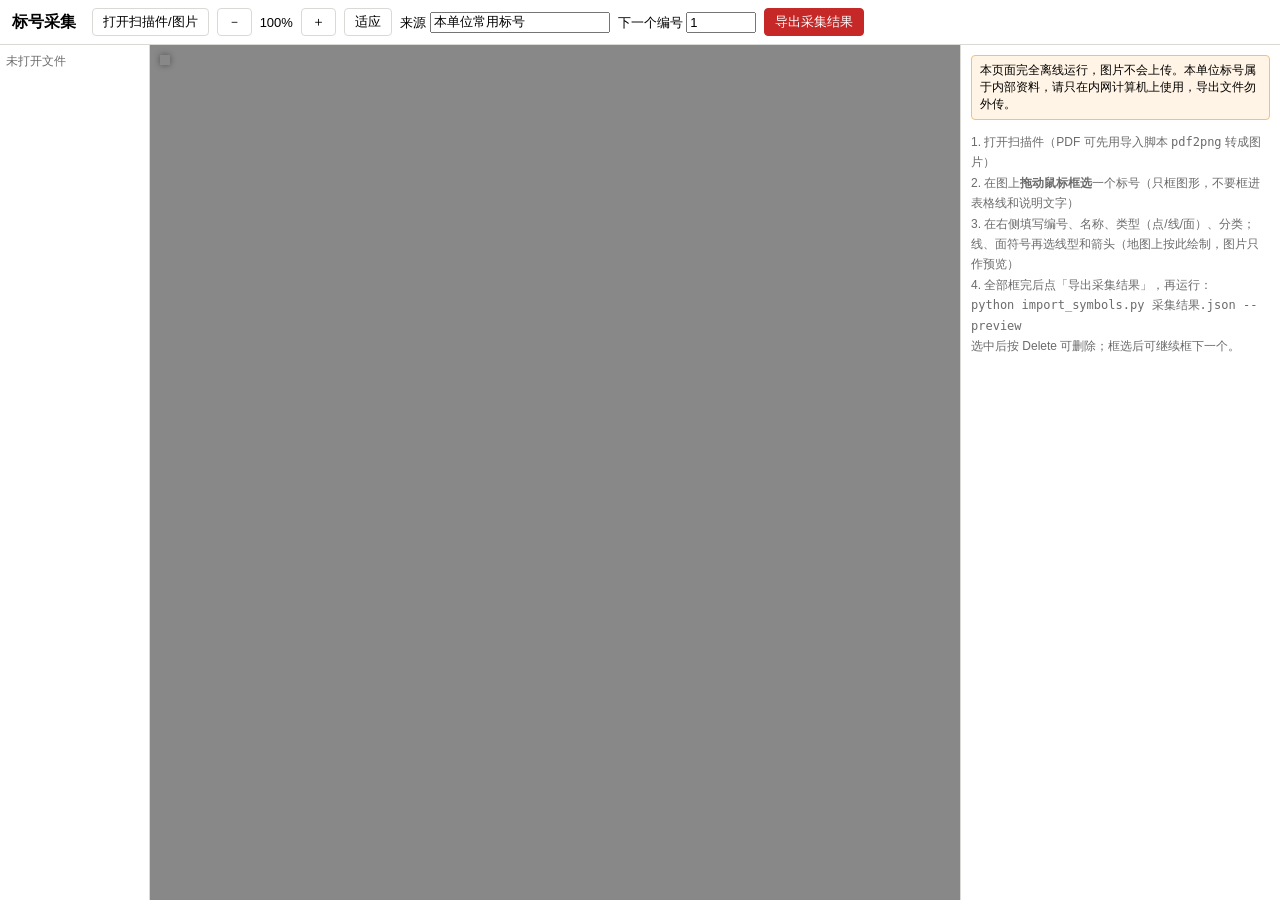
<file: rescue_plotting/app/tools/cropper.html>
<!doctype html>
<html lang="zh-CN">
<head>
<meta charset="utf-8">
<meta name="viewport" content="width=device-width,initial-scale=1">
<title>标号采集</title>
<style>
:root { --line: #d9d9d6; --sel: #1565c0; --muted: #6b6b6b; }
* { box-sizing: border-box; }
html, body { margin: 0; height: 100%; }
body { font-family: "Microsoft YaHei", "PingFang SC", sans-serif; font-size: 13px; display: flex; flex-direction: column; background: #f4f4f2; }
header { display: flex; flex-wrap: wrap; gap: 8px; align-items: center; padding: 8px 12px; background: #fff; border-bottom: 1px solid var(--line); }
header h1 { font-size: 16px; margin: 0 8px 0 0; }
button, input, select { font: inherit; }
button { border: 1px solid var(--line); background: #fff; border-radius: 4px; padding: 4px 10px; cursor: pointer; }
button.primary { background: #c62828; border-color: #c62828; color: #fff; }
main { flex: 1; display: flex; min-height: 0; }
#pages { width: 150px; overflow-y: auto; background: #fff; border-right: 1px solid var(--line); padding: 6px; }
#pages .pg { border: 2px solid transparent; margin-bottom: 6px; cursor: pointer; text-align: center; font-size: 11px; color: var(--muted); }
#pages .pg.on { border-color: var(--sel); }
#pages img { width: 100%; display: block; }
#stage { flex: 1; overflow: auto; position: relative; background: #888; }
#canvas { display: block; cursor: crosshair; margin: 10px; box-shadow: 0 0 6px rgba(0,0,0,.4); }
#side { width: 320px; overflow-y: auto; background: #fff; border-left: 1px solid var(--line); padding: 10px; }
.item { display: grid; grid-template-columns: 56px 1fr; gap: 6px; padding: 6px; border: 1px solid var(--line); border-radius: 6px; margin-bottom: 6px; }
.item.on { border-color: var(--sel); background: #eef4fc; }
.item img { width: 56px; height: 56px; object-fit: contain; background: #fff; border: 1px solid #eee; }
.item .f { display: grid; grid-template-columns: 1fr 1fr; gap: 4px; }
.item input, .item select { width: 100%; padding: 2px 4px; border: 1px solid var(--line); border-radius: 3px; font-size: 12px; }
.item .full { grid-column: span 2; }
.item .del { font-size: 11px; padding: 1px 6px; color: #c62828; }
.muted { color: var(--muted); font-size: 12px; line-height: 1.7; }
.warn { background: #fff4e5; border: 1px solid #f0c080; padding: 6px 8px; border-radius: 4px; font-size: 12px; }
</style>
</head>
<body>
<header>
  <h1>标号采集</h1>
  <button id="btn-open">打开扫描件/图片</button>
  <input id="file" type="file" accept="image/*" multiple hidden>
  <button id="zoom-out">－</button><span id="zoom">100%</span><button id="zoom-in">＋</button><button id="zoom-fit">适应</button>
  <label>来源 <input id="source" value="本单位常用标号" style="width:180px"></label>
  <label>下一个编号 <input id="next-code" value="1" style="width:70px"></label>
  <button id="btn-export" class="primary">导出采集结果</button>
</header>
<main>
  <div id="pages"><div class="muted">未打开文件</div></div>
  <div id="stage"><canvas id="canvas" width="10" height="10"></canvas></div>
  <aside id="side">
    <div class="warn">本页面完全离线运行，图片不会上传。本单位标号属于内部资料，请只在内网计算机上使用，导出文件勿外传。</div>
    <p class="muted">
      1. 打开扫描件（PDF 可先用导入脚本 <code>pdf2png</code> 转成图片）<br>
      2. 在图上<b>拖动鼠标框选</b>一个标号（只框图形，不要框进表格线和说明文字）<br>
      3. 在右侧填写编号、名称、类型（点/线/面）、分类；线、面符号再选线型和箭头（地图上按此绘制，图片只作预览）<br>
      4. 全部框完后点「导出采集结果」，再运行：<br>
      <code>python import_symbols.py 采集结果.json --preview</code><br>
      选中后按 Delete 可删除；框选后可继续框下一个。
    </p>
    <div id="items"></div>
  </aside>
</main>
<script>
(function () {
  'use strict';
  const $ = id => document.getElementById(id);
  const cv = $('canvas'), ctx = cv.getContext('2d');
  let pages = [];          // {name, img}
  let cur = -1, scale = 1;
  let items = [];          // {page, x, y, w, h, image, code, name, geometry, category, description}
  let selected = -1, drag = null;

  const esc = s => String(s).replace(/[&<>"]/g, c => ({ '&': '&amp;', '<': '&lt;', '>': '&gt;', '"': '&quot;' }[c]));

  $('btn-open').onclick = () => $('file').click();
  $('file').onchange = async e => {
    for (const f of e.target.files) {
      const url = await new Promise(r => { const rd = new FileReader(); rd.onload = () => r(rd.result); rd.readAsDataURL(f); });
      const img = await new Promise(r => { const i = new Image(); i.onload = () => r(i); i.src = url; });
      pages.push({ name: f.name, img, url });
    }
    e.target.value = '';
    renderPages();
    if (cur < 0) show(0);
  };

  function renderPages() {
    $('pages').innerHTML = pages.map((p, i) =>
      `<div class="pg${i === cur ? ' on' : ''}" data-i="${i}"><img src="${p.url}">${esc(p.name)}<br>${items.filter(t => t.page === i).length} 个</div>`).join('');
  }
  $('pages').onclick = e => { const d = e.target.closest('.pg'); if (d) show(+d.dataset.i); };

  function show(i) {
    cur = i;
    fit();
    renderPages();
  }

  function fit() {
    if (cur < 0) return;
    const img = pages[cur].img;
    scale = Math.min(1, ($('stage').clientWidth - 30) / img.width);
    draw();
  }

  function draw() {
    if (cur < 0) return;
    const img = pages[cur].img;
    cv.width = Math.round(img.width * scale);
    cv.height = Math.round(img.height * scale);
    ctx.drawImage(img, 0, 0, cv.width, cv.height);
    items.forEach((t, k) => {
      if (t.page !== cur) return;
      ctx.lineWidth = k === selected ? 3 : 2;
      ctx.strokeStyle = k === selected ? '#1565c0' : '#00a152';
      ctx.strokeRect(t.x * scale, t.y * scale, t.w * scale, t.h * scale);
      ctx.fillStyle = ctx.strokeStyle;
      ctx.font = '12px sans-serif';
      ctx.fillText(t.code, t.x * scale, t.y * scale - 3);
    });
    if (drag) {
      ctx.setLineDash([5, 4]); ctx.strokeStyle = '#1565c0'; ctx.lineWidth = 1.5;
      ctx.strokeRect(drag.x0, drag.y0, drag.x1 - drag.x0, drag.y1 - drag.y0);
      ctx.setLineDash([]);
    }
    $('zoom').textContent = Math.round(scale * 100) + '%';
  }

  $('zoom-in').onclick = () => { scale = Math.min(4, scale * 1.25); draw(); };
  $('zoom-out').onclick = () => { scale = Math.max(0.1, scale / 1.25); draw(); };
  $('zoom-fit').onclick = fit;
  window.addEventListener('resize', () => { if (cur >= 0 && scale <= 1) fit(); });

  const pos = e => { const r = cv.getBoundingClientRect(); return [e.clientX - r.left, e.clientY - r.top]; };
  cv.onmousedown = e => {
    if (cur < 0) return;
    const [x, y] = pos(e);
    const hit = items.findIndex(t => t.page === cur && x >= t.x * scale && x <= (t.x + t.w) * scale && y >= t.y * scale && y <= (t.y + t.h) * scale);
    if (hit >= 0 && !e.shiftKey) { select(hit); return; }
    drag = { x0: x, y0: y, x1: x, y1: y };
  };
  window.addEventListener('mousemove', e => { if (!drag) return; [drag.x1, drag.y1] = pos(e); draw(); });
  window.addEventListener('mouseup', () => {
    if (!drag) return;
    const x = Math.min(drag.x0, drag.x1) / scale, y = Math.min(drag.y0, drag.y1) / scale;
    const w = Math.abs(drag.x1 - drag.x0) / scale, h = Math.abs(drag.y1 - drag.y0) / scale;
    drag = null;
    if (w < 6 || h < 6) { draw(); return; }
    addItem(Math.round(x), Math.round(y), Math.round(w), Math.round(h));
  });

  function crop(x, y, w, h) {
    const c = document.createElement('canvas');
    c.width = w; c.height = h;
    c.getContext('2d').drawImage(pages[cur].img, x, y, w, h, 0, 0, w, h);
    return c.toDataURL('image/png');
  }

  function nextCode() {
    const v = $('next-code').value.trim();
    const m = v.match(/^(.*?)(\d+)$/);
    $('next-code').value = m ? m[1] + String(+m[2] + 1).padStart(m[2].length, '0') : v;
    return v;
  }

  function addItem(x, y, w, h) {
    const prev = items[items.length - 1];
    items.push({
      page: cur, x, y, w, h, image: crop(x, y, w, h), code: nextCode(), name: '',
      geometry: prev ? prev.geometry : 'point', category: prev ? prev.category : '', description: '', dash: '', arrow: '',
    });
    select(items.length - 1);
    renderPages();
    setTimeout(() => { const el = document.querySelector(`.item[data-k="${selected}"] input[data-f="name"]`); if (el) el.focus(); }, 0);
  }

  function select(k) {
    selected = k;
    if (k >= 0 && items[k].page !== cur) { cur = items[k].page; fit(); renderPages(); }
    draw(); renderItems();
  }

  function renderItems() {
    $('items').innerHTML = items.map((t, k) => `
      <div class="item${k === selected ? ' on' : ''}" data-k="${k}">
        <img src="${t.image}">
        <div class="f">
          <input data-f="code" value="${esc(t.code)}" placeholder="编号">
          <input data-f="name" value="${esc(t.name)}" placeholder="名称">
          <select data-f="geometry">
            <option value="point"${t.geometry === 'point' ? ' selected' : ''}>点状</option>
            <option value="line"${t.geometry === 'line' ? ' selected' : ''}>线状</option>
            <option value="polygon"${t.geometry === 'polygon' ? ' selected' : ''}>面状</option>
          </select>
          <input data-f="category" value="${esc(t.category)}" placeholder="分类，如 指挥机构">
          ${t.geometry === 'point' ? '' : `
          <select data-f="dash">
            <option value=""${!t.dash ? ' selected' : ''}>实线</option>
            <option value="8,6"${t.dash === '8,6' ? ' selected' : ''}>虚线</option>
            <option value="10,4,2,4"${t.dash === '10,4,2,4' ? ' selected' : ''}>点划线</option>
          </select>
          <select data-f="arrow">
            <option value=""${!t.arrow ? ' selected' : ''}>无箭头</option>
            <option value="open"${t.arrow === 'open' ? ' selected' : ''}>开口箭头</option>
            <option value="filled"${t.arrow === 'filled' ? ' selected' : ''}>实心箭头</option>
          </select>`}
          <input class="full" data-f="description" value="${esc(t.description)}" placeholder="标绘要领/说明（可选）">
          <button class="del" data-del="${k}">删除</button>
        </div>
      </div>`).reverse().join('');
  }

  $('items').addEventListener('input', e => {
    const box = e.target.closest('.item'), f = e.target.dataset.f;
    if (box && f) { items[+box.dataset.k][f] = e.target.value; if (f === 'code') draw(); if (f === 'geometry') renderItems(); }
  });
  $('items').addEventListener('click', e => {
    if (e.target.dataset.del !== undefined) { items.splice(+e.target.dataset.del, 1); selected = -1; draw(); renderItems(); renderPages(); return; }
    const box = e.target.closest('.item');
    if (box && e.target.tagName === 'IMG') select(+box.dataset.k);
  });
  document.addEventListener('keydown', e => {
    if (e.key === 'Delete' && selected >= 0 && !/INPUT|SELECT/.test(document.activeElement.tagName)) {
      items.splice(selected, 1); selected = -1; draw(); renderItems(); renderPages();
    }
  });

  $('btn-export').onclick = () => {
    if (!items.length) return alert('还没有框选任何标号');
    const unnamed = items.filter(t => !t.name.trim()).length;
    if (unnamed && !confirm(`有 ${unnamed} 个标号未填名称（将以编号代替），继续导出？`)) return;
    const data = {
      format: 'rescue-plot-capture-v1', source: $('source').value.trim(),
      items: items.map(({ image, code, name, geometry, category, description, dash, arrow }) =>
        ({ image, code, name, geometry, category, description, ...(geometry === 'point' ? {} : { dash, arrow }) })),
    };
    const a = document.createElement('a');
    a.href = URL.createObjectURL(new Blob([JSON.stringify(data)], { type: 'application/json' }));
    a.download = '标号采集结果.json';
    a.click();
    setTimeout(() => URL.revokeObjectURL(a.href), 1000);
  };

  window.cropperApp = { get items() { return items; }, addItemAt: (x, y, w, h) => addItem(x, y, w, h), show };
})();
</script>
</body>
</html>
</file>
